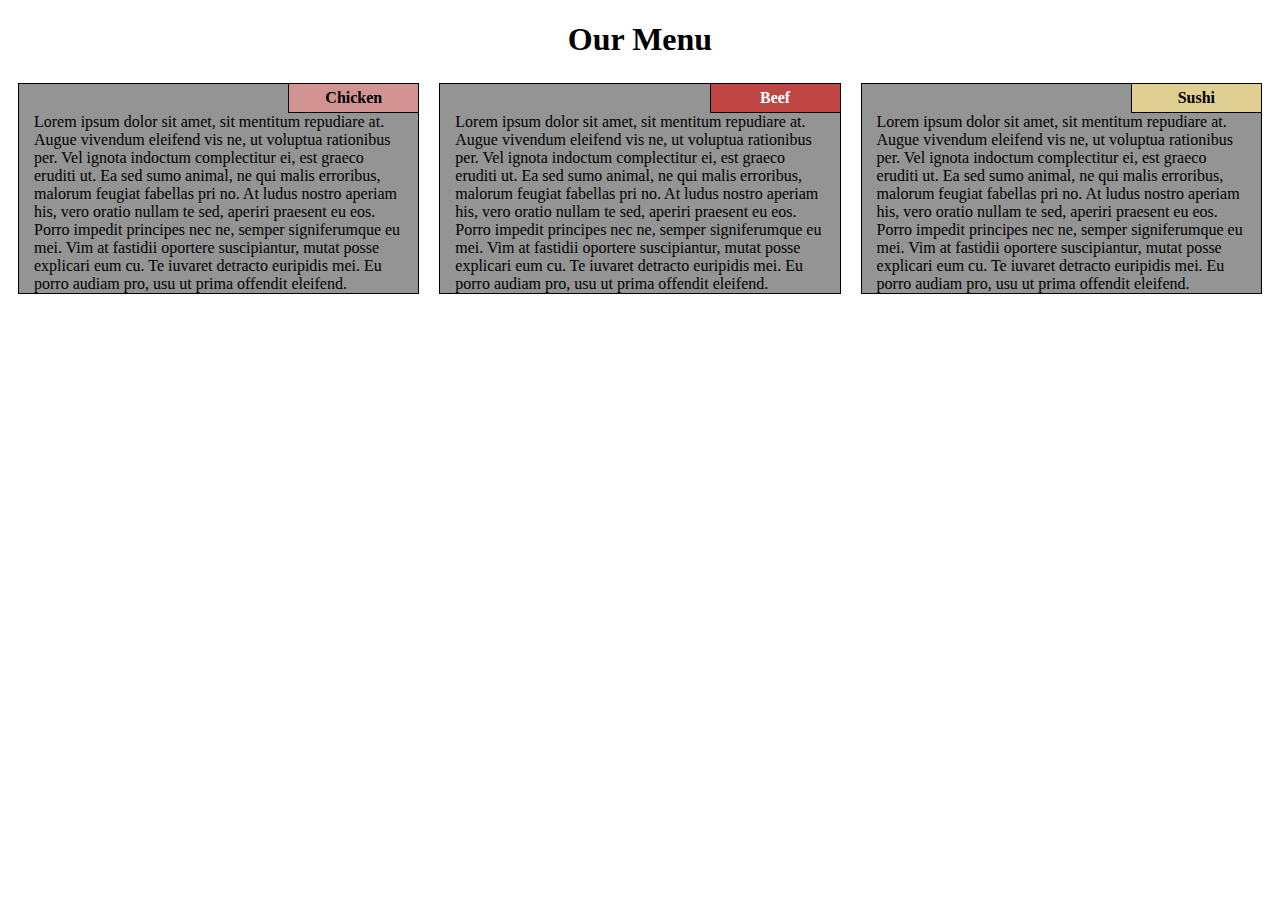
<file: module2-solution/index.html>
<!DOCTYPE html>
<head>
    <title>Hello</title>
    <link href="style.css" rel="stylesheet" />
</head>
<body>
    <h1>Our Menu</h1>
    <div class="row">
        <div class="box col-lg-4 col-md-6 col-sm-12">
            <div class="box-border">
                <div class="pull-right title color1">Chicken</div>
                <div class="clearfix"></div>
                <p>Lorem ipsum dolor sit amet, sit mentitum repudiare at. Augue vivendum eleifend vis ne, ut voluptua rationibus per. Vel ignota indoctum complectitur ei, est graeco eruditi ut. Ea sed sumo animal, ne qui malis erroribus, malorum feugiat fabellas pri no. At ludus nostro aperiam his, vero oratio nullam te sed, aperiri praesent eu eos.

Porro impedit principes nec ne, semper signiferumque eu mei. Vim at fastidii oportere suscipiantur, mutat posse explicari eum cu. Te iuvaret detracto euripidis mei. Eu porro audiam pro, usu ut prima offendit eleifend.</p>                
            </div>
        </div>
        <div class="box col-lg-4 col-md-6 col-sm-12">
             <div class="box-border">
                <div class="pull-right title color2 white-color">Beef</div>
                <div class="clearfix"></div>
                <p>Lorem ipsum dolor sit amet, sit mentitum repudiare at. Augue vivendum eleifend vis ne, ut voluptua rationibus per. Vel ignota indoctum complectitur ei, est graeco eruditi ut. Ea sed sumo animal, ne qui malis erroribus, malorum feugiat fabellas pri no. At ludus nostro aperiam his, vero oratio nullam te sed, aperiri praesent eu eos.

Porro impedit principes nec ne, semper signiferumque eu mei. Vim at fastidii oportere suscipiantur, mutat posse explicari eum cu. Te iuvaret detracto euripidis mei. Eu porro audiam pro, usu ut prima offendit eleifend.</p>                
            </div>
        </div>
        <div class="box col-lg-4 col-md-12 col-sm-12">
            <div class="box-border">
                <div class="pull-right title color3">Sushi</div>
                <div class="clearfix"></div>
                <p>Lorem ipsum dolor sit amet, sit mentitum repudiare at. Augue vivendum eleifend vis ne, ut voluptua rationibus per. Vel ignota indoctum complectitur ei, est graeco eruditi ut. Ea sed sumo animal, ne qui malis erroribus, malorum feugiat fabellas pri no. At ludus nostro aperiam his, vero oratio nullam te sed, aperiri praesent eu eos.

Porro impedit principes nec ne, semper signiferumque eu mei. Vim at fastidii oportere suscipiantur, mutat posse explicari eum cu. Te iuvaret detracto euripidis mei. Eu porro audiam pro, usu ut prima offendit eleifend.</p>
            </div>            
        </div>
    </div>
</body>
</html>
</file>
<file: module2-solution/style.css>
/********** Base styles **********/
* {
  box-sizing: border-box;
}

h1 {
  margin-bottom: 15px;
  text-align: center;
}
p{
    padding: 0 15px 0 15px;
    margin: 0;
}
/*p {
  border: 1px solid black;
  background-color: #A52A2A;
  width: 90%;
  height: 150px;
  margin-right: auto;
  margin-left: auto;
  font-family: Helvetica;
  color: white;
}
*/
/* Simple Responsive Framework. */
.row {
  width: 100%;
}

/********** Large devices only **********/
@media (min-width: 992px) {
  .col-lg-1, .col-lg-2, .col-lg-3, .col-lg-4, .col-lg-5, .col-lg-6, .col-lg-7, .col-lg-8, .col-lg-9, .col-lg-10, .col-lg-11, .col-lg-12 {
    float: left;
  }
  .col-lg-1 {
    width: 8.33%;
  }
  .col-lg-2 {
    width: 16.66%;
  }
  .col-lg-3 {
    width: 25%;
  }
  .col-lg-4 {
    width: 33.33%;
  }
  .col-lg-5 {
    width: 41.66%;
  }
  .col-lg-6 {
    width: 50%;
  }
  .col-lg-7 {
    width: 58.33%;
  }
  .col-lg-8 {
    width: 66.66%;
  }
  .col-lg-9 {
    width: 74.99%;
  }
  .col-lg-10 {
    width: 83.33%;
  }
  .col-lg-11 {
    width: 91.66%;
  }
  .col-lg-12 {
    width: 100%;
  }
}

/********** Medium devices only **********/
@media (min-width: 768px) and (max-width: 991px) {
  .col-md-1, .col-md-2, .col-md-3, .col-md-4, .col-md-5, .col-md-6, .col-md-7, .col-md-8, .col-md-9, .col-md-10, .col-md-11, .col-md-12 {
    float: left;
  }
  .col-md-1 {
    width: 8.33%;
  }
  .col-md-2 {
    width: 16.66%;
  }
  .col-md-3 {
    width: 25%;
  }
  .col-md-4 {
    width: 33.33%;
  }
  .col-md-5 {
    width: 41.66%;
  }
  .col-md-6 {
    width: 50%;
  }
  .col-md-7 {
    width: 58.33%;
  }
  .col-md-8 {
    width: 66.66%;
  }
  .col-md-9 {
    width: 74.99%;
  }
  .col-md-10 {
    width: 83.33%;
  }
  .col-md-11 {
    width: 91.66%;
  }
  .col-md-12 {
    width: 100%;
  }
}

@media (max-width: 767px) {
  .col-sm-1, .col-sm-2, .col-sm-3, .col-sm-4, .col-sm-5, .col-sm-6, .col-sm-7, .col-sm-8, .col-sm-9, .col-sm-10, .col-sm-11, .col-sm-12 {
    float: left;
  }
  .col-sm-1 {
    width: 8.33%;
  }
  .col-sm-2 {
    width: 16.66%;
  }
  .col-sm-3 {
    width: 25%;
  }
  .col-sm-4 {
    width: 33.33%;
  }
  .col-sm-5 {
    width: 41.66%;
  }
  .col-sm-6 {
    width: 50%;
  }
  .col-sm-7 {
    width: 58.33%;
  }
  .col-sm-8 {
    width: 66.66%;
  }
  .col-sm-9 {
    width: 74.99%;
  }
  .col-sm-10 {
    width: 83.33%;
  }
  .col-sm-11 {
    width: 91.66%;
  }
  .col-sm-12 {
    width: 100%;
  }
}

.pull-right{
    float:right;
}
.clearfix{
    clear: both;
}

.color1{
    background: #D29493;
}

.color2{
    background: #C04643;
}

.color3{
    background: #E0CF93;
}

.white-color{
    color: #ffffff;
}
.box{
    padding: 10px; 
}

.box .box-border{
    border: 1px solid;
    background: #949494;
}

.box .box-border .title{
    padding: 5px;
    text-align: center;
    width: 130px;
    font-weight: bold;
    border-left: 1px solid #000;
    border-bottom: 1px solid #000;
}
</file>
